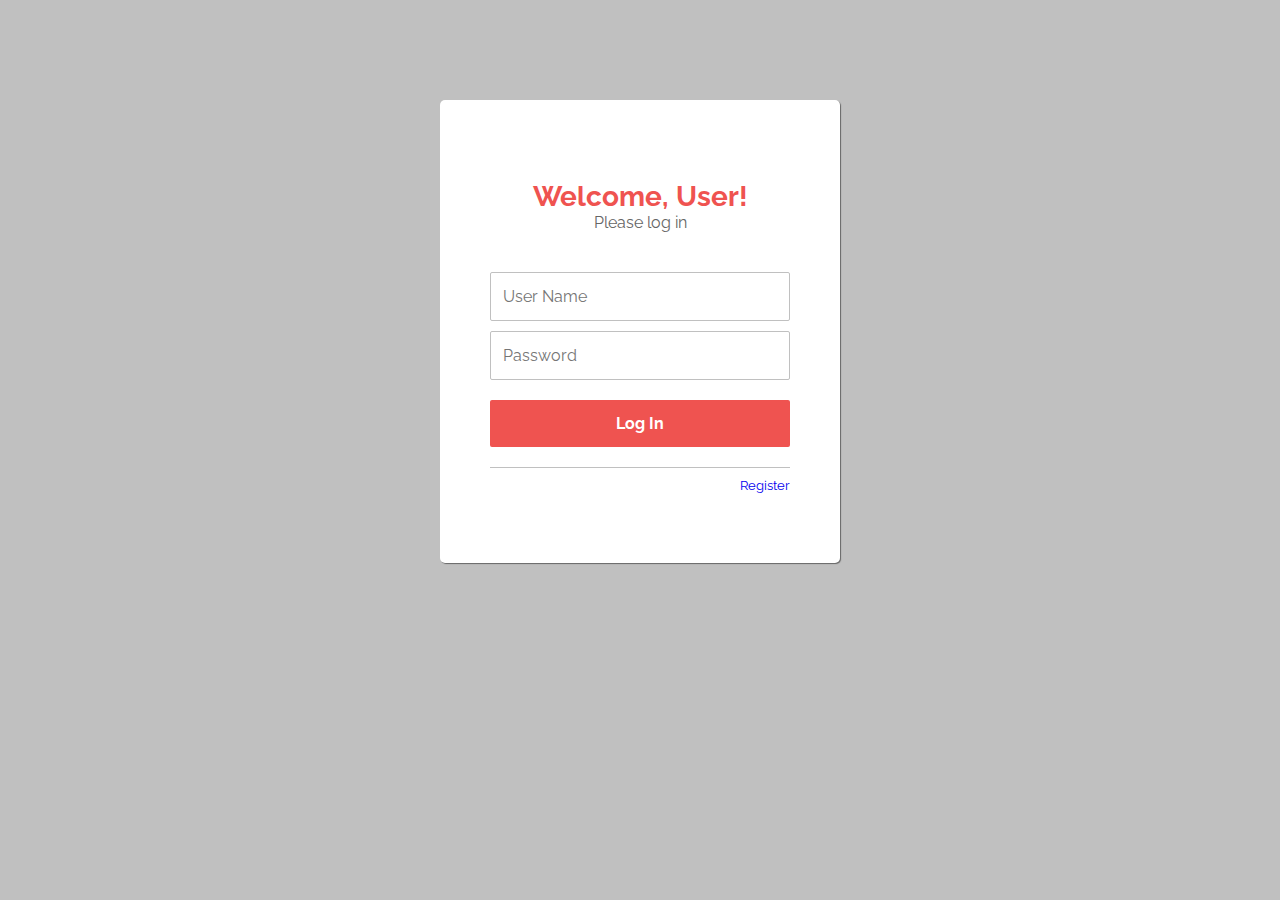
<file: index.html>
<!DOCTYPE html>
<html lang="en">
<head>
    <meta charset="UTF-8">
    <meta name="viewport" content="width=device-width, initial-scale=1.0">
    <title>Login</title>
    <link rel="stylesheet" href="custom.css">
</head>
<body>

    <form class="login">
        <h2>Welcome, User!</h2>
        <p>Please log in</p>
        <input type="text" id="username" placeholder="User Name"/>
        <input type="password" id="password" placeholder="Password" />
        <input type="submit" id="log" value="Log In" />
        <div class="links">
          <a href="register.html">Register</a>
        </div>
      </form>

  <script>
  
  // User Loing 

function login(e){

  e.preventDefault();

    const userName = document.getElementById('username').value;
    const password = document.getElementById('password').value; 

    if( userName === "" || password === "" ){
        alert("Please Fill All Fields Required");
        return;
    }
    const user = JSON.parse(localStorage.getItem(userName));
    if(user){
        if( user.password === password ){
            // alert("User Loing Successful")
            window.location.replace("quize.html");
        }
        else{
            alert("Incorrect Password")
        }
    }
    else{
        alert("User Not Found");
    }    
}

log.addEventListener("click", login);
  
</script>
  
</body>
</html>
</file>
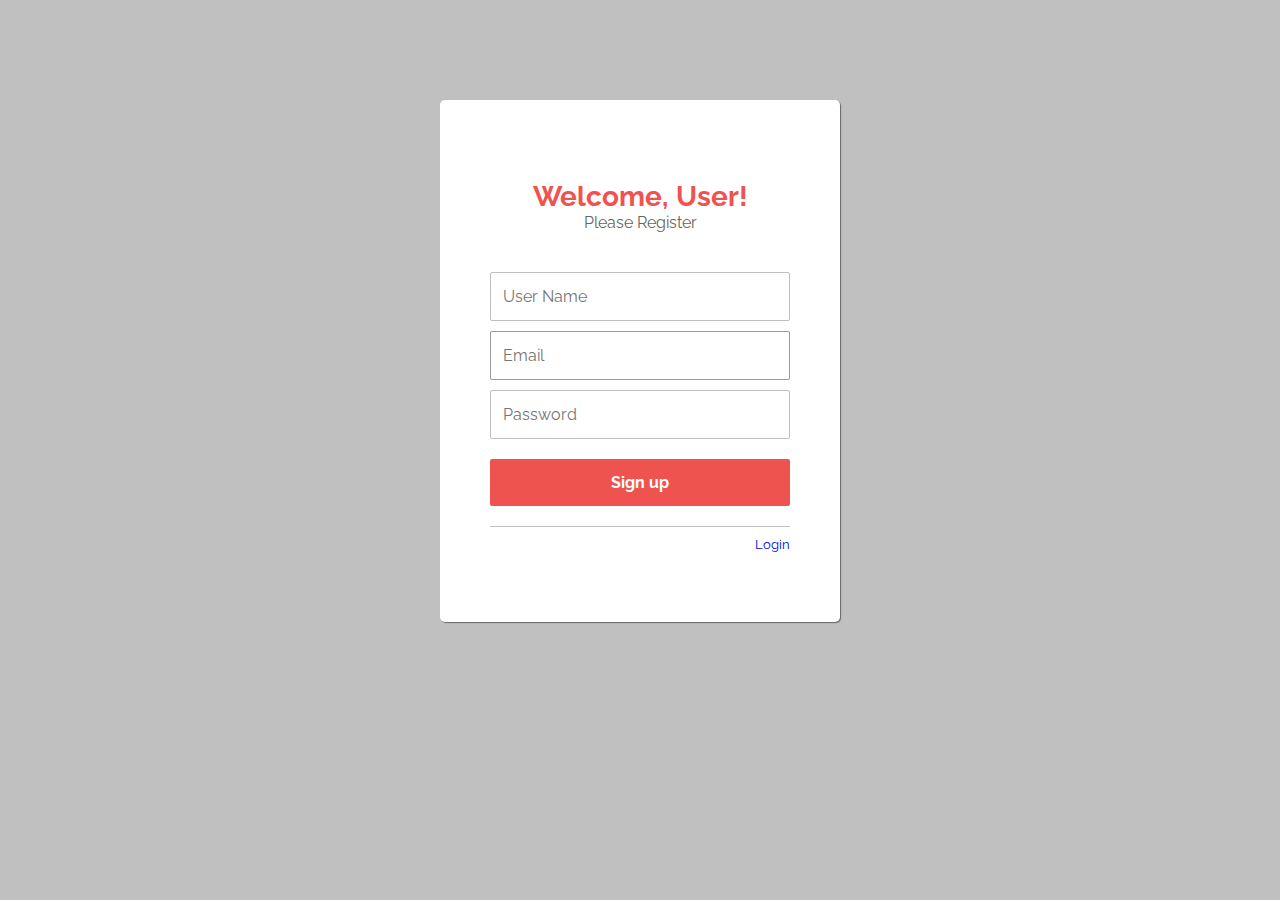
<file: register.html>
<!DOCTYPE html>
<html lang="en">
<head>
    <meta charset="UTF-8">
    <meta name="viewport" content="width=device-width, initial-scale=1.0">
    <title>Sign up</title>
    <link rel="stylesheet" href="custom.css">

</head>
<body>

    <form class="login">
        <h2>Welcome, User!</h2>
        <p>Please Register</p>
        <input type="text" id="username" placeholder="User Name"/>
        <input type="email" id="email" placeholder="Email" />
        <input type="password" id="password" placeholder="Password"/>
        <input type="submit" id="reg" value="Sign up"/>
        <div class="links">
          <a href="index.html">Login</a>
        </div>
      </form>




<script>

// User Registration 

function register(e){
    
  e.preventDefault();

    const userName = document.getElementById('username').value;
    const email    = document.getElementById('email').value;
    const password = document.getElementById('password').value;

    if( userName === "" || email === "" || password === "" ){
        alert("Please Fill Up All The Fields Required");
        return;
    }
    if(localStorage.getItem(userName)){
        alert("User Already Exist");
    }
    else{
    localStorage.setItem(userName, JSON.stringify({ email, password }));
    alert("User registered successfully");
    }
}

reg.addEventListener("click", register);
    
  </script> 
</body>
</html>
</file>
<file: custom.css>
@import url('https://fonts.googleapis.com/css?family=Raleway:400,700');

*{
    margin: 0;
    padding: 0;
}

body {
  background: #c0c0c0; 
  font-family: Raleway, sans-serif;
  color: #666;
}

.login {
  margin: 100px auto;
  padding: 60px 50px;
  max-width: 300px;
  border-radius: 5px;
  background: #fff;
  box-shadow: 1px 1px 1px #666;
}
  .login input {
    width: 100%;
    display: block;
    box-sizing: border-box;
    margin: 10px 0;
    padding: 14px 12px;
    font-size: 16px;
    border-radius: 2px; 
    font-family: Raleway, sans-serif;
  }

.login input[type=text],
.login input[type=password] {
  border: 1px solid #c0c0c0;
  transition: .2s;
}

.login input[type=text]:hover {
  border-color: #F44336;
  outline: none;
  transition: all .2s ease-in-out;
} 

input[type="email"]:hover {
    border-color: #F44336;
    outline: none;
    transition: all .2s ease-in-out;
}

input[type="password"]:hover {
    border-color: #F44336;
    outline: none;
    transition: all .2s ease-in-out;
}

input[type="email"] {
    border: 1px solid #0006;
}

button{
    border: none;
  background: #EF5350;
  color: white;
  font-weight: bold;  
  transition: 0.2s;
  margin: 20px 0px;
  cursor: pointer;
}

.login input[type=submit] {
  border: none;
  background: #EF5350;
  color: white;
  font-weight: bold;  
  transition: 0.2s;
  margin: 20px 0px;
  cursor: pointer;
}

.login input[type=submit]:hover {
  background: #F44336;  
}

  .login h2 {
    margin: 20px 0 0; 
    color: #EF5350;
    font-size: 28px;
  }

.login p {
  margin-bottom: 40px;
}

.links {
  display: table;
  width: 100%;  
  box-sizing: border-box;
  border-top: 1px solid #c0c0c0;
  margin-bottom: 10px;
}

.links a {
  display: table-cell;
  padding-top: 10px;
}

.links a:first-child {
  text-align: left;
}

.links a:last-child {
  text-align: right;
}

  .login h2,
  .login p,
  .login a {
    text-align: center;    
  }

.login a {
  text-decoration: none;  
  font-size: .8em;
}

.login a:visited {
  color: inherit;
}

.login a:hover {
  text-decoration: underline;
}
</file>
